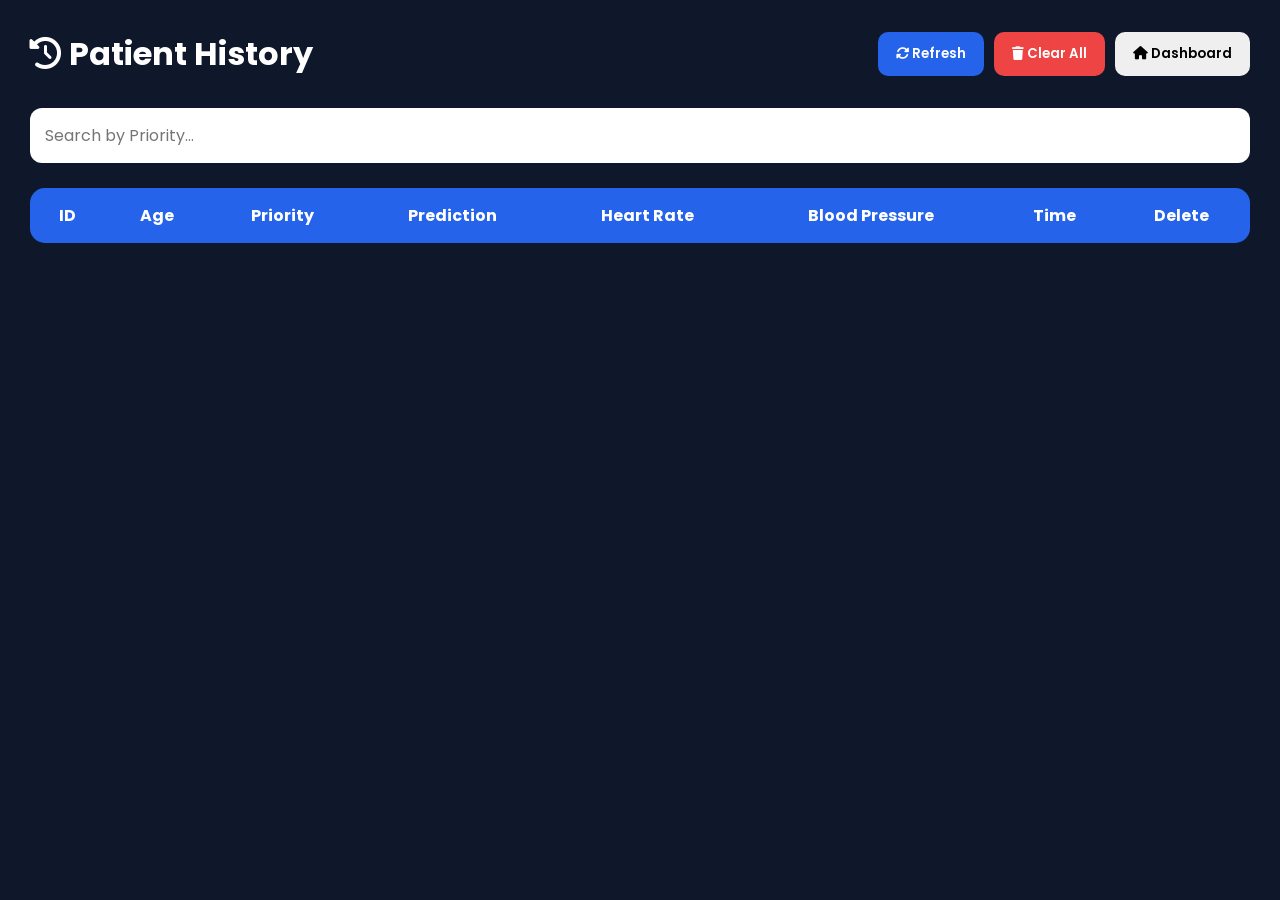
<file: frontend/history.html>
<!DOCTYPE html>
<html lang="en">

<head>

<meta charset="UTF-8">

<meta name="viewport" content="width=device-width, initial-scale=1.0">

<title>Patient History</title>

<link rel="stylesheet" href="history.css">

<link rel="preconnect" href="https://fonts.googleapis.com">

<link href="https://fonts.googleapis.com/css2?family=Poppins:wght@300;400;500;600;700&display=swap" rel="stylesheet">

<link rel="stylesheet"
href="https://cdnjs.cloudflare.com/ajax/libs/font-awesome/6.7.2/css/all.min.css">

</head>

<body>

<header>

<h1>

<i class="fa-solid fa-clock-rotate-left"></i>

Patient History

</h1>

<div>

<button id="refreshBtn">

<i class="fa-solid fa-rotate"></i>

Refresh

</button>

<button id="clearBtn">

<i class="fa-solid fa-trash"></i>

Clear All

</button>

<button onclick="window.location='index.html'">

<i class="fa-solid fa-house"></i>

Dashboard

</button>

</div>

</header>

<section class="search-box">

<input
type="text"
id="searchInput"
placeholder="Search by Priority...">

</section>

<table>

<thead>

<tr>

<th>ID</th>

<th>Age</th>

<th>Priority</th>

<th>Prediction</th>

<th>Heart Rate</th>

<th>Blood Pressure</th>

<th>Time</th>

<th>Delete</th>

</tr>

</thead>

<tbody id="tableBody">

</tbody>

</table>

<script src="history.js"></script>

</body>

</html>
</file>
<file: frontend/history.css>
*{
    margin:0;
    padding:0;
    box-sizing:border-box;
    font-family:"Poppins",sans-serif;
}

body{
    background:#0f172a;
    color:white;
    min-height:100vh;
    padding:30px;
}

header{
    display:flex;
    justify-content:space-between;
    align-items:center;
    margin-bottom:30px;
    flex-wrap:wrap;
    gap:15px;
}

header h1{
    font-size:32px;
}

header div{
    display:flex;
    gap:10px;
}

button{
    border:none;
    padding:12px 18px;
    border-radius:10px;
    cursor:pointer;
    font-weight:600;
    transition:.3s;
}

button:hover{
    transform:translateY(-2px);
}

#refreshBtn{
    background:#2563eb;
    color:white;
}

#clearBtn{
    background:#ef4444;
    color:white;
}

.search-box{
    margin-bottom:25px;
}

.search-box input{
    width:100%;
    padding:15px;
    border:none;
    border-radius:12px;
    font-size:16px;
    outline:none;
}

table{
    width:100%;
    border-collapse:collapse;
    background:#1e293b;
    border-radius:15px;
    overflow:hidden;
}

th{
    background:#2563eb;
    padding:15px;
}

td{
    padding:15px;
    text-align:center;
    border-bottom:1px solid rgba(255,255,255,.1);
}

tr:hover{
    background:#334155;
}

.high{
    color:#ef4444;
    font-weight:bold;
}

.medium{
    color:#f59e0b;
    font-weight:bold;
}

.low{
    color:#22c55e;
    font-weight:bold;
}

.delete-btn{
    background:#ef4444;
    color:white;
    padding:8px 12px;
}

.delete-btn:hover{
    opacity:.8;
}

@media(max-width:900px){

    body{
        padding:15px;
    }

    table{
        display:block;
        overflow-x:auto;
    }

}
</file>
